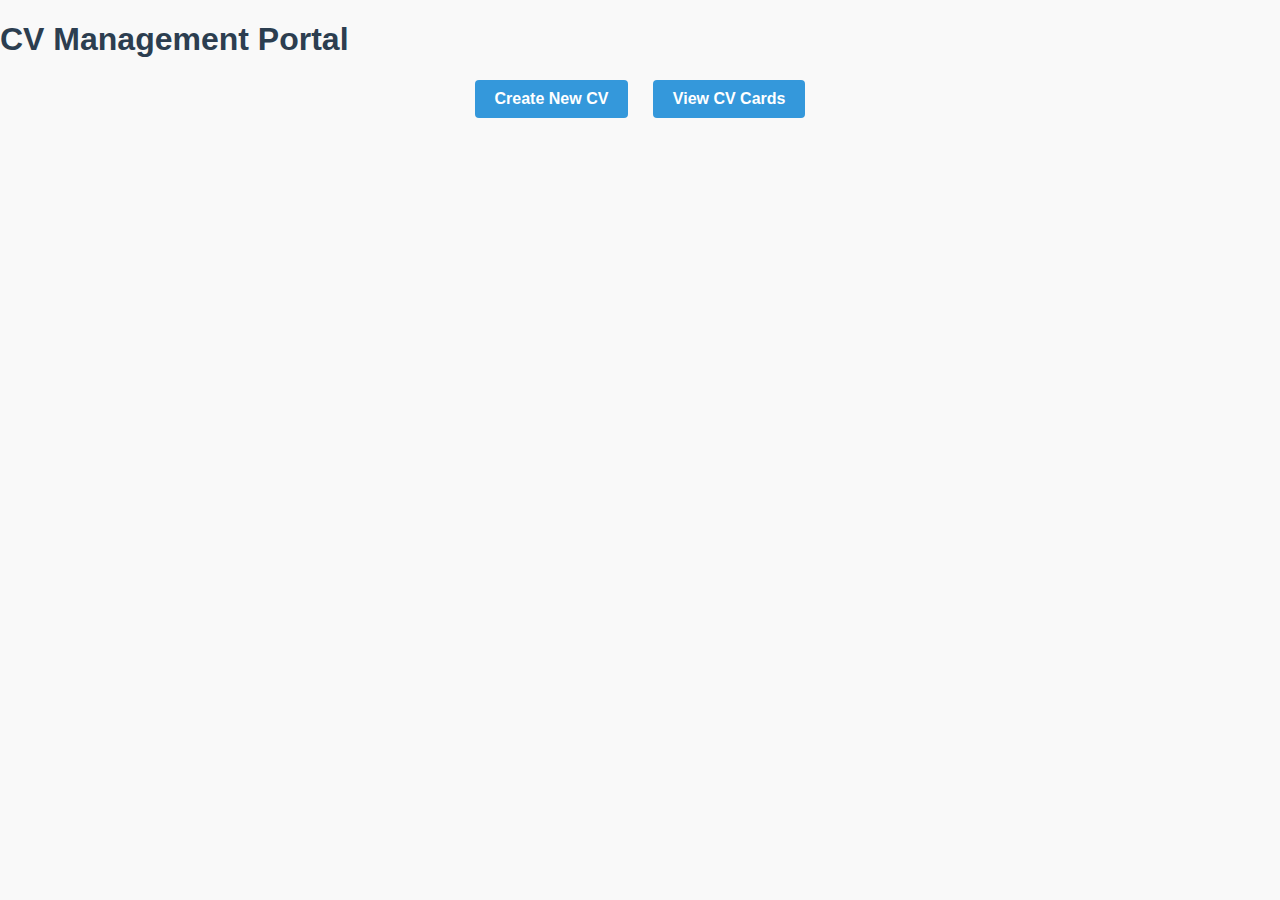
<file: templates/cv/index.html>
<!DOCTYPE html>
<html lang="en">
<head>
    <meta charset="UTF-8">
    <meta name="viewport" content="width=device-width, initial-scale=1.0">
    <title>CV Management</title>
    <link rel="stylesheet" href="/static/cv/styles.css">
    <link rel="stylesheet" href="https://cdnjs.cloudflare.com/ajax/libs/font-awesome/5.15.4/css/all.min.css">
</head>
<body>
    <h1>CV Management Portal</h1>
    <div class="navigation">
        <a href="/cv/create/" class="nav-btn">Create New CV</a>
        <a href="/cv/cards/" class="nav-btn">View CV Cards</a>
    </div>
    <div id="message"></div>
    <script src="/static/cv/script.js"></script>
</body>
</html>
</file>
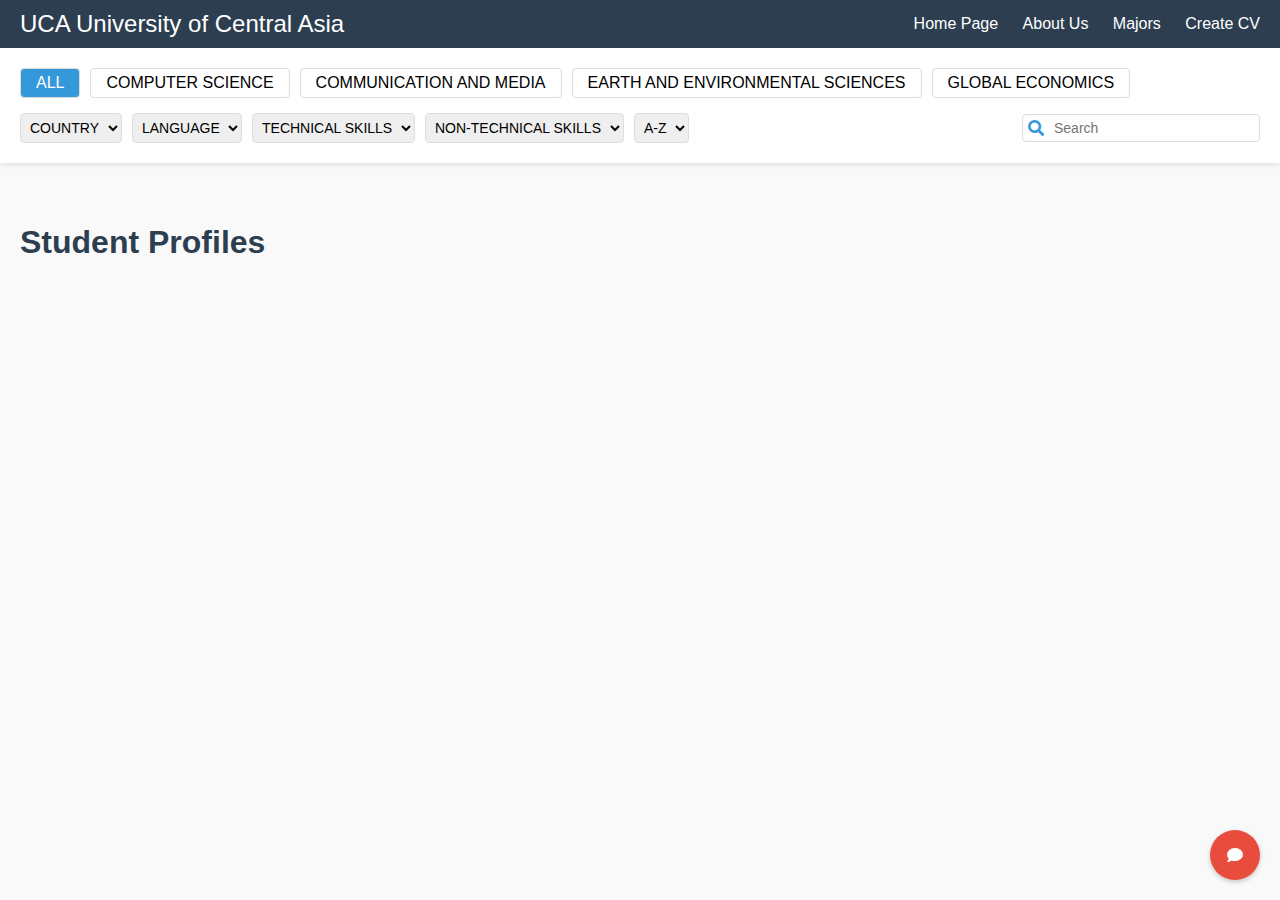
<file: templates/cv/cv-cards.html>
<!DOCTYPE html>
<html lang="en">
<head>
    <meta charset="UTF-8">
    <meta name="viewport" content="width=device-width, initial-scale=1.0">
    <title>UCA CV Book</title>
    <link rel="stylesheet" href="/static/cv/styles.css">
    <link rel="stylesheet" href="https://cdnjs.cloudflare.com/ajax/libs/font-awesome/5.15.4/css/all.min.css">
</head>
<body>
    <header class="header">
        <div class="header-title">UCA University of Central Asia</div>
        <nav class="header-nav">
            <a href="#">Home Page</a>
            <a href="#">About Us</a>
            <a href="#">Majors</a>
            <a href="/cv/create/">Create CV</a> <!-- Added link to CV form -->
        </nav>
    </header>

    <section class="filter-section">
        <div class="filter-tabs">
            <span class="filter-tab active" data-filter="all">ALL</span>
            <span class="filter-tab" data-filter="computer-science">COMPUTER SCIENCE</span>
            <span class="filter-tab" data-filter="communication-media">COMMUNICATION AND MEDIA</span>
            <span class="filter-tab" data-filter="earth-environment">EARTH AND ENVIRONMENTAL SCIENCES</span>
            <span class="filter-tab" data-filter="global-economics">GLOBAL ECONOMICS</span>
        </div>

        <div class="filter-controls">
            <div class="filter-dropdowns">
                <select class="dropdown">
                    <option value="">COUNTRY</option>
                    <option value="Kyrgyzstan">Kyrgyzstan</option>
                    <option value="Tajikistan">Tajikistan</option>
                </select>
                <select class="dropdown">
                    <option value="">LANGUAGE</option>
                    <option value="English">English</option>
                    <option value="Russian">Russian</option>
                </select>
                <select class="dropdown">
                    <option value="">TECHNICAL SKILLS</option>
                    <option value="Programming">Programming</option>
                    <option value="Data Analysis">Data Analysis</option>
                </select>
                <select class="dropdown">
                    <option value="">NON-TECHNICAL SKILLS</option>
                    <option value="Communication">Communication</option>
                    <option value="Teamwork">Teamwork</option>
                </select>
                <select class="dropdown">
                    <option value="asc">A-Z</option>
                    <option value="desc">Z-A</option>
                </select>
            </div>
            <div class="filter-search-sort">
                <div class="search-bar">
                    <i class="fas fa-search"></i>
                    <input type="text" id="searchInput" placeholder="Search">
                </div>
            </div>
        </div>
    </section>

    <main class="main-content">
        <h1 class="main-heading">Student Profiles</h1>
        <div class="student-grid" id="student-grid">
            <!-- Cards will be dynamically inserted here -->
        </div>
    </main>

    <div class="chat-icon">
        <i class="fas fa-comment"></i>
    </div>

    <div id="message"></div>
    <script src="/static/cv/script.js"></script>
</body>
</html>
</file>
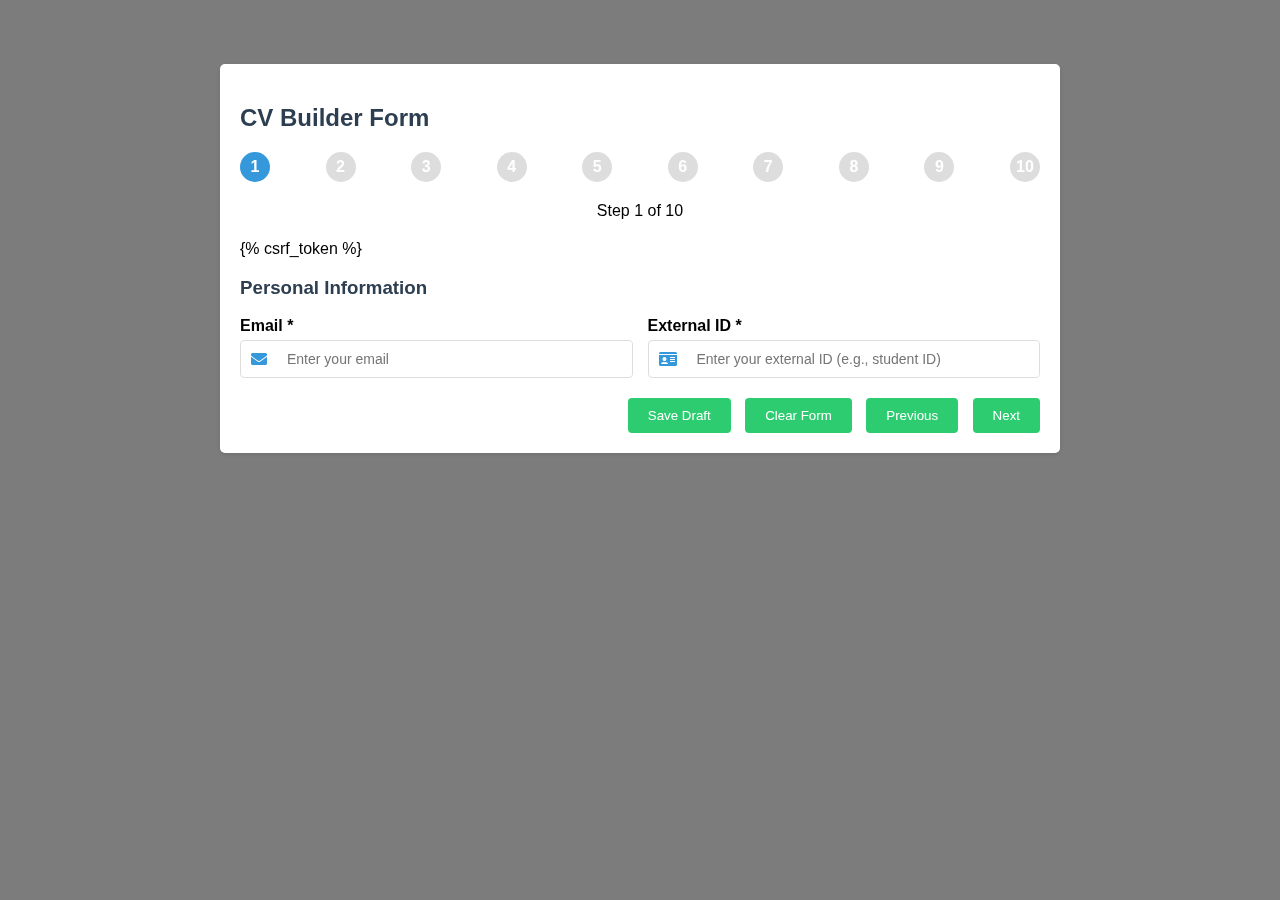
<file: templates/cv/cv-form.html>
<!DOCTYPE html>
<html lang="en">
<head>
    <meta charset="UTF-8">
    <meta name="viewport" content="width=device-width, initial-scale=1.0">
    <title>CV Builder Form</title>
    <link rel="stylesheet" href="/static/cv/styles.css">
    <link rel="stylesheet" href="https://cdnjs.cloudflare.com/ajax/libs/font-awesome/5.15.4/css/all.min.css">
</head>
<body>
    <div class="modal" id="cvFormModal">
        <div class="modal-content">
            <h2>CV Builder Form</h2>
            
            <div class="progress-bar" id="progressBar">
                <div class="progress-step active">1</div>
                <div class="progress-step">2</div>
                <div class="progress-step">3</div>
                <div class="progress-step">4</div>
                <div class="progress-step">5</div>
                <div class="progress-step">6</div>
                <div class="progress-step">7</div>
                <div class="progress-step">8</div>
                <div class="progress-step">9</div>
                <div class="progress-step">10</div>
            </div>
            
            <div class="progress-text">
                Step <span id="currentStep">1</span> of <span id="totalSteps">10</span>
            </div>
            
            <form id="cvForm" method="post">
                {% csrf_token %}
                <!-- STEP 1: PERSONAL INFORMATION -->
                <div class="form-step active" id="step-1">
                    <h3>Personal Information</h3>
                    <div class="row">
                        <div class="form-group">
                            <label for="email">Email *</label>
                            <div class="input-group">
                                <i class="fas fa-envelope"></i>
                                <input type="email" id="email" name="email" required placeholder="Enter your email">
                            </div>
                            <div class="error-message">This field is required</div>
                        </div>
                        <div class="form-group">
                            <label for="externalId">External ID *</label>
                            <div class="input-group">
                                <i class="fas fa-id-card"></i>
                                <input type="text" id="externalId" name="externalId" required placeholder="Enter your external ID (e.g., student ID)">
                            </div>
                            <div class="error-message">This field is required</div>
                        </div>
                    </div>
                </div>
                
                <!-- STEP 2: EDUCATION -->
                <div class="form-step" id="step-2" style="display:none;">
                    <h3>Education</h3>
                    <div id="educationContainer">
                        <div class="education-entry" id="education-1">
                            <div class="row">
                                <div class="form-group">
                                    <label for="degreeTitle1">Degree Title *</label>
                                    <div class="input-group">
                                        <i class="fas fa-graduation-cap"></i>
                                        <input type="text" id="degreeTitle1" name="degreeTitle1" required placeholder="Enter your degree title">
                                    </div>
                                    <div class="error-message">This field is required</div>
                                </div>
                                <div class="form-group">
                                    <label for="university1">University *</label>
                                    <div class="input-group">
                                        <i class="fas fa-university"></i>
                                        <input type="text" id="university1" name="university1" required placeholder="Enter your university">
                                    </div>
                                    <div class="error-message">This field is required</div>
                                </div>
                            </div>
                            <div class="row">
                                <div class="form-group">
                                    <label for="expectedGraduation1">Expected Graduation *</label>
                                    <div class="input-group">
                                        <i class="fas fa-calendar"></i>
                                        <input type="text" id="expectedGraduation1" name="expectedGraduation1" required placeholder="e.g., 2025 or June 2025">
                                    </div>
                                    <div class="error-message">This field is required</div>
                                </div>
                            </div>
                            <div id="certificateContainer1">
                                <!-- Certificates will be added dynamically -->
                            </div>
                            <button type="button" class="add-btn" onclick="addCertificate(1)">+ Add Certificate</button>
                            <button type="button" class="remove-btn" onclick="removeEducation(this)" style="display:none;">- Remove</button>
                        </div>
                    </div>
                    <button type="button" class="add-btn" onclick="addEducation()">+ Add Another Education</button>
                </div>
                
                <!-- STEP 3: PROFESSIONAL EXPERIENCE -->
                <div class="form-step" id="step-3" style="display:none;">
                    <h3>Professional Experience</h3>
                    <div id="experienceContainer">
                        <div class="experience-entry" id="experience-1">
                            <div class="row">
                                <div class="form-group">
                                    <label for="positionTitle1">Position Title *</label>
                                    <div class="input-group">
                                        <i class="fas fa-briefcase"></i>
                                        <input type="text" id="positionTitle1" name="positionTitle1" required placeholder="Enter your position">
                                    </div>
                                    <div class="error-message">This field is required</div>
                                </div>
                                <div class="form-group">
                                    <label for="company1">Company *</label>
                                    <div class="input-group">
                                        <i class="fas fa-building"></i>
                                        <input type="text" id="company1" name="company1" required placeholder="Enter your company">
                                    </div>
                                    <div class="error-message">This field is required</div>
                                </div>
                            </div>
                            <div class="row">
                                <div class="form-group">
                                    <label for="dates1">Dates *</label>
                                    <div class="input-group">
                                        <i class="fas fa-calendar"></i>
                                        <input type="text" id="dates1" name="dates1" required placeholder="e.g., 2023-2024">
                                    </div>
                                    <div class="error-message">This field is required</div>
                                </div>
                                <div class="form-group">
                                    <label for="accomplishments1">Accomplishments</label>
                                    <div class="input-group">
                                        <i class="fas fa-list"></i>
                                        <textarea id="accomplishments1" name="accomplishments1" placeholder="List your accomplishments"></textarea>
                                    </div>
                                </div>
                            </div>
                            <button type="button" class="remove-btn" onclick="removeExperience(this)" style="display:none;">- Remove</button>
                        </div>
                    </div>
                    <button type="button" class="add-btn" onclick="addExperience()">+ Add Another Experience</button>
                </div>
                
                <!-- STEP 4: PROFESSIONAL COMPETENCIES -->
                <div class="form-step" id="step-4" style="display:none;">
                    <h3>Professional Competencies</h3>
                    <div id="competencyContainer">
                        <div class="competency-entry" id="competency-1">
                            <div class="row">
                                <div class="form-group">
                                    <label for="competencyType1">Competency Type *</label>
                                    <div class="input-group">
                                        <i class="fas fa-star"></i>
                                        <input type="text" id="competencyType1" name="competencyType1" required placeholder="e.g., Leadership">
                                    </div>
                                    <div class="error-message">This field is required</div>
                                </div>
                                <div class="form-group">
                                    <label for="keyAccomplishments1">Key Accomplishments</label>
                                    <div class="input-group">
                                        <i class="fas fa-list"></i>
                                        <textarea id="keyAccomplishments1" name="keyAccomplishments1" placeholder="Describe your accomplishments"></textarea>
                                    </div>
                                </div>
                            </div>
                            <button type="button" class="remove-btn" onclick="removeCompetency(this)" style="display:none;">- Remove</button>
                        </div>
                    </div>
                    <button type="button" class="add-btn" onclick="addCompetency()">+ Add Another Competency</button>
                </div>
                
                <!-- STEP 5: PROJECTS -->
                <div class="form-step" id="step-5" style="display:none;">
                    <h3>Projects</h3>
                    <div id="projectContainer">
                        <div class="project-entry" id="project-1">
                            <div class="row">
                                <div class="form-group">
                                    <label for="projectTitle1">Project Title *</label>
                                    <div class="input-group">
                                        <i class="fas fa-project-diagram"></i>
                                        <input type="text" id="projectTitle1" name="projectTitle1" required placeholder="Enter project title">
                                    </div>
                                    <div class="error-message">This field is required</div>
                                </div>
                                <div class="form-group">
                                    <label for="year1">Year *</label>
                                    <div class="input-group">
                                        <i class="fas fa-calendar"></i>
                                        <input type="text" id="year1" name="year1" required placeholder="e.g., 2023">
                                    </div>
                                    <div class="error-message">This field is required</div>
                                </div>
                            </div>
                            <div class="row">
                                <div class="form-group">
                                    <label for="summary1">Summary</label>
                                    <div class="input-group">
                                        <i class="fas fa-list"></i>
                                        <textarea id="summary1" name="summary1" placeholder="Brief project summary"></textarea>
                                    </div>
                                </div>
                            </div>
                            <button type="button" class="remove-btn" onclick="removeProject(this)" style="display:none;">- Remove</button>
                        </div>
                    </div>
                    <button type="button" class="add-btn" onclick="addProject()">+ Add Another Project</button>
                </div>
                
                <!-- STEP 6: TECHNICAL SKILLS -->
                <div class="form-step" id="step-6" style="display:none;">
                    <h3>Technical Skills</h3>
                    <div class="row">
                        <div class="form-group">
                            <label for="programmingLanguages">Programming Languages</label>
                            <div class="input-group">
                                <i class="fas fa-code"></i>
                                <input type="text" id="programmingLanguages" name="programmingLanguages" placeholder="e.g., Python, Java">
                            </div>
                        </div>
                        <div class="form-group">
                            <label for="frameworksDatabases">Frameworks/Databases</label>
                            <div class="input-group">
                                <i class="fas fa-database"></i>
                                <input type="text" id="frameworksDatabases" name="frameworksDatabases" placeholder="e.g., Django, MySQL">
                            </div>
                        </div>
                    </div>
                    <div class="row">
                        <div class="form-group">
                            <label for="tools">Tools</label>
                            <div class="input-group">
                                <i class="fas fa-tools"></i>
                                <input type="text" id="tools" name="tools" placeholder="e.g., Git, Docker">
                            </div>
                        </div>
                    </div>
                </div>
                
                <!-- STEP 7: SPOKEN LANGUAGES -->
                <div class="form-step" id="step-7" style="display:none;">
                    <h3>Spoken Languages</h3>
                    <div id="languageContainer">
                        <div class="language-entry" id="language-1">
                            <div class="row">
                                <div class="form-group">
                                    <label for="languageName1">Language Name *</label>
                                    <div class="input-group">
                                        <i class="fas fa-language"></i>
                                        <input type="text" id="languageName1" name="languageName1" required placeholder="e.g., English">
                                    </div>
                                    <div class="error-message">This field is required</div>
                                </div>
                            </div>
                            <button type="button" class="remove-btn" onclick="removeLanguage(this)" style="display:none;">- Remove</button>
                        </div>
                    </div>
                    <button type="button" class="add-btn" onclick="addLanguage()">+ Add Another Language</button>
                </div>
                
                <!-- STEP 8: COMMUNITY INVOLVEMENT -->
                <div class="form-step" id="step-8" style="display:none;">
                    <h3>Community Involvement</h3>
                    <div id="communityContainer">
                        <div class="community-entry" id="community-1">
                            <div class="row">
                                <div class="form-group">
                                    <label for="positionTitle1">Position Title</label>
                                    <div class="input-group">
                                        <i class="fas fa-users"></i>
                                        <input type="text" id="positionTitle1" name="positionTitle1" placeholder="e.g., Volunteer">
                                    </div>
                                </div>
                                <div class="form-group">
                                    <label for="organization1">Organization</label>
                                    <div class="input-group">
                                        <i class="fas fa-building"></i>
                                        <input type="text" id="organization1" name="organization1" placeholder="e.g., Red Cross">
                                    </div>
                                </div>
                            </div>
                            <div class="row">
                                <div class="form-group">
                                    <label for="dates1">Dates</label>
                                    <div class="input-group">
                                        <i class="fas fa-calendar"></i>
                                        <input type="text" id="dates1" name="dates1" placeholder="e.g., 2023-2024">
                                    </div>
                                </div>
                                <div class="form-group">
                                    <label for="achievements1">Achievements</label>
                                    <div class="input-group">
                                        <i class="fas fa-list"></i>
                                        <textarea id="achievements1" name="achievements1" placeholder="Describe achievements"></textarea>
                                    </div>
                                </div>
                            </div>
                            <button type="button" class="remove-btn" onclick="removeCommunity(this)" style="display:none;">- Remove</button>
                        </div>
                    </div>
                    <button type="button" class="add-btn" onclick="addCommunity()">+ Add Another Involvement</button>
                </div>
                
                <!-- STEP 9: AWARDS -->
                <div class="form-step" id="step-9" style="display:none;">
                    <h3>Awards</h3>
                    <div id="awardContainer">
                        <div class="award-entry" id="award-1">
                            <div class="row">
                                <div class="form-group">
                                    <label for="awardName1">Award Name *</label>
                                    <div class="input-group">
                                        <i class="fas fa-trophy"></i>
                                        <input type="text" id="awardName1" name="awardName1" required placeholder="Enter award name">
                                    </div>
                                    <div class="error-message">This field is required</div>
                                </div>
                                <div class="form-group">
                                    <label for="year1">Year *</label>
                                    <div class="input-group">
                                        <i class="fas fa-calendar"></i>
                                        <input type="text" id="year1" name="year1" required placeholder="e.g., 2023">
                                    </div>
                                    <div class="error-message">This field is required</div>
                                </div>
                            </div>
                            <div class="row">
                                <div class="form-group">
                                    <label for="shortDescription1">Short Description</label>
                                    <div class="input-group">
                                        <i class="fas fa-list"></i>
                                        <textarea id="shortDescription1" name="shortDescription1" placeholder="Brief description"></textarea>
                                    </div>
                                </div>
                            </div>
                            <button type="button" class="remove-btn" onclick="removeAward(this)" style="display:none;">- Remove</button>
                        </div>
                    </div>
                    <button type="button" class="add-btn" onclick="addAward()">+ Add Another Award</button>
                </div>
                
                <!-- STEP 10: REVIEW AND SUBMIT -->
                <div class="form-step" id="step-10" style="display:none;">
                    <h3>Review Your CV & Submit</h3>
                    <div id="reviewInfo" class="review-section">
                        <!-- Review content will be dynamically inserted here -->
                    </div>
                    <button type="submit" id="generateCvBtn">Generate CV</button>
                </div>
                
                <div class="form-navigation">
                    <button type="button" class="save-draft-btn" onclick="saveDraft()">Save Draft</button>
                    <button type="button" class="clear-form-btn" onclick="clearForm()">Clear Form</button>
                    <button type="button" id="prevBtn" onclick="nextPrev(-1)">Previous</button>
                    <button type="button" id="nextBtn" onclick="nextPrev(1)">Next</button>
                </div>
            </form>
        </div>
    </div>

    <script src="/static/cv/script.js"></script>
</body>
</html>
</file>
<file: static/cv/styles.css>
/* General Styles */
body {
    font-family: Arial, sans-serif;
    margin: 0;
    padding: 0;
    background-color: #f9f9f9;
}

h1, h2, h3 {
    color: #2c3e50;
}

/* Modal and Form Styles (from cv-form.html) */
.modal {
    display: block;
    position: fixed;
    top: 0;
    left: 0;
    width: 100%;
    height: 100%;
    background-color: rgba(0, 0, 0, 0.5);
    z-index: 1000;
}

.modal-content {
    background-color: white;
    margin: 5% auto;
    padding: 20px;
    border-radius: 5px;
    width: 90%;
    max-width: 800px;
    max-height: 80vh;
    overflow-y: auto;
    box-shadow: 0 2px 5px rgba(0,0,0,0.1);
}

.progress-bar {
    display: flex;
    justify-content: space-between;
    margin-bottom: 20px;
}

.progress-step {
    width: 30px;
    height: 30px;
    background-color: #ddd;
    color: white;
    border-radius: 50%;
    display: flex;
    align-items: center;
    justify-content: center;
    font-weight: bold;
}

.progress-step.active {
    background-color: #3498db;
}

.progress-text {
    text-align: center;
    margin-bottom: 20px;
}

.form-step {
    display: none;
}

.form-step.active {
    display: block;
}

.row {
    display: flex;
    justify-content: space-between;
    margin-bottom: 15px;
}

.form-group {
    flex: 1;
    margin-right: 15px;
}

.form-group:last-child {
    margin-right: 0;
}

label {
    display: block;
    font-weight: bold;
    margin-bottom: 5px;
}

.input-group {
    display: flex;
    align-items: center;
    border: 1px solid #ddd;
    border-radius: 4px;
    background-color: white;
}

.input-group i {
    padding: 10px;
    color: #3498db;
}

input, select, textarea {
    flex: 1;
    border: none;
    padding: 10px;
    font-size: 14px;
    border-radius: 0 4px 4px 0;
    outline: none;
}

textarea {
    height: 80px;
    resize: vertical;
}

.error-message {
    display: none;
    color: #e74c3c;
    font-size: 12px;
    margin-top: 5px;
}

.checkbox-container {
    display: flex;
    align-items: center;
    margin-left: 10px;
}

.checkbox-container input {
    margin-right: 5px;
}

.checkmark {
    position: relative;
    top: 0;
    left: 0;
    height: 15px;
    width: 15px;
    background-color: #eee;
}

.add-btn, .remove-btn {
    background-color: #3498db;
    color: white;
    border: none;
    border-radius: 50%;
    width: 30px;
    height: 30px;
    font-size: 18px;
    cursor: pointer;
    margin-top: 10px;
}

.remove-btn {
    background-color: #e74c3c;
}

.add-btn:hover, .remove-btn:hover {
    opacity: 0.8;
}

.form-navigation {
    margin-top: 20px;
    text-align: right;
}

.save-draft-btn, .clear-form-btn, #prevBtn, #nextBtn {
    padding: 10px 20px;
    margin-left: 10px;
    background-color: #2ecc71;
    color: white;
    border: none;
    border-radius: 4px;
    cursor: pointer;
}

.save-draft-btn:hover, .clear-form-btn:hover, #prevBtn:hover, #nextBtn:hover {
    background-color: #27ae60;
}

/* UCA CV Book Styles (from cv-cards.html) */
.header {
    background-color: #2c3e50;
    color: white;
    padding: 10px 20px;
    display: flex;
    justify-content: space-between;
    align-items: center;
}

.header-title {
    font-size: 24px;
}

.header-nav a {
    color: white;
    margin-left: 20px;
    text-decoration: none;
}

.header-nav a:hover {
    text-decoration: underline;
}

.filter-section {
    padding: 20px;
    background-color: white;
    margin-bottom: 20px;
    box-shadow: 0 2px 5px rgba(0,0,0,0.1);
}

.filter-tabs {
    display: flex;
    gap: 10px;
    margin-bottom: 15px;
}

.filter-tab {
    padding: 5px 15px;
    cursor: pointer;
    border: 1px solid #ddd;
    border-radius: 4px;
}

.filter-tab.active {
    background-color: #3498db;
    color: white;
}

.filter-controls {
    display: flex;
    justify-content: space-between;
}

.filter-dropdowns {
    display: flex;
    gap: 10px;
}

.dropdown {
    padding: 5px;
    border: 1px solid #ddd;
    border-radius: 4px;
}

.filter-search-sort {
    display: flex;
    align-items: center;
}

.search-bar {
    display: flex;
    align-items: center;
    border: 1px solid #ddd;
    border-radius: 4px;
}

.search-bar i {
    padding: 5px;
    color: #3498db;
}

.search-bar input {
    border: none;
    padding: 5px;
    outline: none;
    width: 200px;
}

.main-content {
    padding: 20px;
}

.main-heading {
    margin-bottom: 20px;
}

.student-grid {
    display: grid;
    grid-template-columns: repeat(auto-fill, minmax(250px, 1fr));
    gap: 20px;
}

.student-card {
    background-color: #ecf0f1;
    padding: 15px;
    border-radius: 5px;
    text-align: center;
    cursor: pointer;
    transition: background-color 0.3s;
}

.student-card:hover {
    background-color: #dcdde1;
}

.student-name {
    font-weight: bold;
    margin-bottom: 5px;
}

.student-major {
    color: #7f8c8d;
}

.chat-icon {
    position: fixed;
    bottom: 20px;
    right: 20px;
    background-color: #e74c3c;
    color: white;
    border-radius: 50%;
    width: 50px;
    height: 50px;
    display: flex;
    align-items: center;
    justify-content: center;
    cursor: pointer;
    box-shadow: 0 2px 5px rgba(0,0,0,0.2);
}

.chat-icon:hover {
    background-color: #c0392b;
}

/* Message Styles */
#message {
    margin-top: 20px;
    padding: 10px;
    border-radius: 3px;
    display: none;
}

.success {
    background-color: #dff0d8;
    color: #3c763d;
    display: block;
}

.error {
    background-color: #f2dede;
    color: #a94442;
    display: block;
}
/* Add this to the existing styles.css */
.navigation {
    margin-top: 20px;
    text-align: center;
}

.nav-btn {
    display: inline-block;
    padding: 10px 20px;
    margin: 0 10px;
    background-color: #3498db;
    color: white;
    text-decoration: none;
    border-radius: 4px;
    font-weight: bold;
}

.nav-btn:hover {
    background-color: #2980b9;
}

/* Keep all existing styles from the previous response */
.card-actions {
    margin-top: 10px;
    text-align: center;
}

.action-btn {
    display: inline-block;
    padding: 5px 10px;
    margin: 0 5px;
    background-color: #2ecc71;
    color: white;
    text-decoration: none;
    border-radius: 4px;
}

.action-btn:hover {
    background-color: #27ae60;
}
</file>
